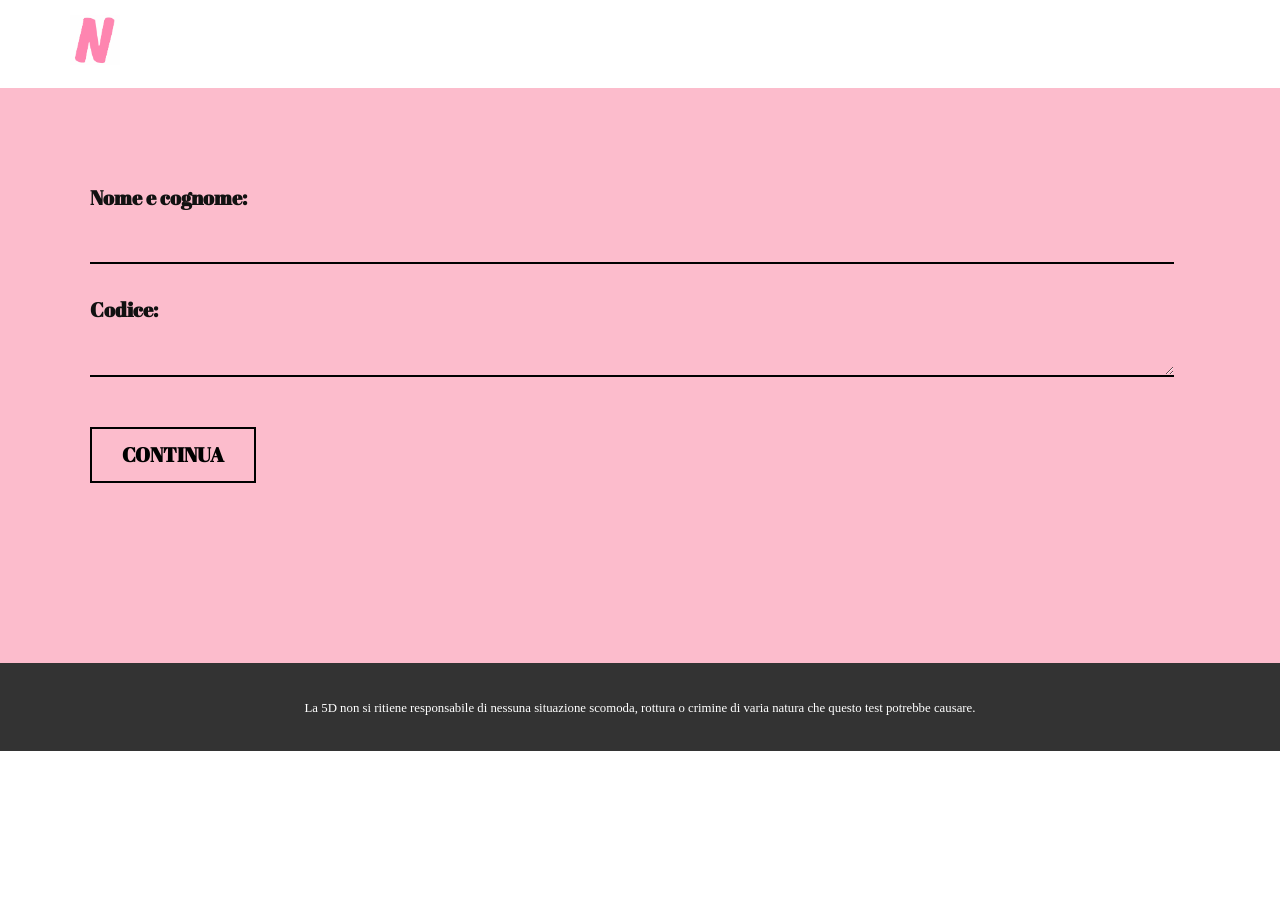
<file: src/main/resources/public/student.html>
<!DOCTYPE html>
<html style="font-size: 16px;">
  <head>
    <meta name="viewport" content="width=device-width, initial-scale=1.0">
    <meta charset="utf-8">
    <meta name="keywords" content="">
    <meta name="description" content="">
    <meta name="page_type" content="np-template-header-footer-from-plugin">
    <title>Nordio in Love Senior</title>
    <link rel="stylesheet" href="nicepage.css" media="screen">
    <link rel="stylesheet" href="student.css" media="screen">
    <script class="u-script" type="text/javascript" src="jquery.js" defer=""></script>
    <script class="u-script" type="text/javascript" src="nicepage.js" defer=""></script>
    <meta name="generator" content="Nicepage 4.2.0, nicepage.com">
    <link id="u-page-google-font" rel="stylesheet" href="https://fonts.googleapis.com/css?family=Abril+Fatface:400">      
    <meta name="theme-color" content="#478ac9">
    <meta property="og:title" content="student">
    <meta property="og:type" content="website">
  </head>
  <body class="u-body"><header class="u-clearfix u-header u-header" id="sec-a0f8"><div class="u-clearfix u-sheet u-sheet-1">
          <img src="images/nordio.jpg" width="50" height="50" style="margin-left: 0; margin-top: 15px; margin-bottom: 15px;">
      </div></header>
    <section class="u-clearfix u-custom-color-3 u-section-1" id="sec-9f51">
      <div style="padding-left: 20px; padding-right: 20px; padding-bottom:100px;" class="u-clearfix u-sheet u-sheet-1">
        <div class="u-expanded-width-xs u-form u-form-1">
          <form action="/student" method="POST" class="u-clearfix u-form-spacing-30 u-form-vertical u-inner-form" source="custom" name="form" style="padding: 0px;">
            <div class="u-form-group u-label-top">
              <label for="name-358c" style="font-family: Abril Fatface; font-weight: 700; font-size: 20px;" class="u-label u-spacing-10 u-label-1">Nome e cognome:</label>
              <input style="font-family: Abril; font-weight: 100; font-size: 18px;" id="name-358c" name="name" class="u-border-2 u-border-black u-border-no-left u-border-no-right u-border-no-top u-custom-color-3 u-input u-input-rectangle u-text-black" required="required" type="text">
            </div>
            <div class="u-form-group u-form-message u-label-top">
              <label for="message-358c" style="font-family: Abril Fatface; font-weight: 700; font-size: 20px;" class=" u-label u-spacing-10 u-text-font u-label-3">Codice:</label>
              <textarea style="font-family: Abril; font-weight: 100; font-size: 18px;" rows="1" cols="50" id="message-358c" name="address" class="u-border-2 u-border-black u-border-no-left u-border-no-right u-border-no-top u-custom-color-3 u-input u-input-rectangle u-text-black"></textarea>
            </div>
            <!--<div class="u-form-group u-form-select u-label-top u-form-group-2">
              <label for="select-f1fa" style="font-family: Abril Fatface; font-weight: 700; font-size: 20px;" class="u-label u-spacing-10 u-text-font u-label-2">Classe:</label>
              <div class="u-form-select-wrapper">
                <select style="font-family: Abril; font-weight: 100; font-size: 18px;" id="select-f1fa" name="school_class" class="u-border-2 u-border-black u-border-no-left u-border-no-right u-border-no-top u-custom-color-3 u-input u-input-rectangle" required="required">
                  <option value="">scegli</option>
                  <option value="1 A">1 A</option>
                  <option value="1 B">1 B</option>
                  <option value="1 C">1 C</option>
                  <option value="1 D">1 D</option>
                  <option value="1 E">1 E</option>
                  <option value="1 F">1 F</option>
                  <option value="2 A">2 A</option>
                  <option value="2 C">2 C</option>
                  <option value="2 D">2 D</option>
                  <option value="2 E">2 E</option>
                  <option value="3 A">3 A</option>
                  <option value="3 B">3 B</option>
                  <option value="3 C">3 C</option>
                  <option value="3 D">3 D</option>
                  <option value="4 A">4 A</option>
                  <option value="4 B">4 B</option>
                  <option value="4 C">4 C</option>
                  <option value="4 D">4 D</option>
                  <option value="5 A">5 A</option>
                  <option value="5 B">5 B</option>
                  <option value="5 C">5 C</option>
                  <option value="5 D">5 D</option>
                </select>
                <svg xmlns="http://www.w3.org/2000/svg" width="14" height="12" version="1" class="u-caret"><path fill="currentColor" d="M4 8L0 4h8z"></path></svg>
              </div>
            </div>
            <div class="u-form-group u-form-message u-label-top">
              <label for="message-358c" style="font-family: Abril Fatface; font-weight: 700; font-size: 20px;" class=" u-label u-spacing-10 u-text-font u-label-3">Instagram o numero di telefono (opzionale):</label>
              <textarea style="font-family: Abril; font-weight: 100; font-size: 18px;" rows="2" cols="50" id="message-358c" name="address" class="u-border-2 u-border-black u-border-no-left u-border-no-right u-border-no-top u-custom-color-3 u-input u-input-rectangle u-text-black"></textarea>
            </div>
            <div class="u-form-group u-form-select u-label-top u-form-group-4">
              <label for="select-d214" style="font-family: Abril Fatface; font-weight: 700; font-size: 20px;" class=" u-label u-spacing-10 u-text-font u-label-4">Genere:</label>
              <div class="u-form-select-wrapper">
                <select style="font-family: Abril; font-weight: 100; font-size: 18px;" id="select-d214" name="gender" class="u-border-2 u-border-black u-border-no-left u-border-no-right u-border-no-top u-custom-color-3 u-input u-input-rectangle u-text-black" required="required">
                  <option value="">scegli</option>
                  <option value="ragazzo">ragazzo</option>
                  <option value="ragazza">ragazza</option>
                  <option value="nonbinary">nonbinary</option>
                </select>
                <svg xmlns="http://www.w3.org/2000/svg" width="14" height="12" version="1" class="u-caret"><path fill="currentColor" d="M4 8L0 4h8z"></path></svg>
              </div>
            </div>
            <div class="u-form-group u-label-top u-form-group-5">
              <label style="font-family: Abril Fatface; font-weight: 700; font-size: 20px;" class=" u-label u-spacing-10 u-text-font u-label-5">Voglio i risultati di (anche più di uno):</label>
              <div style="font-size: 18px; font-family: Abril; padding-top: 15px; padding-left: 3px;">
                <div>
                  <input style="font-family: Abril;" type="checkbox" name="ragazzo"> ragazzi</input>
                </div>
                <div>
                  <input style="font-family: Abril;" type="checkbox" name="ragazza"> ragazze</input>
                </div>
                <div>
                  <input style="font-family: Abril;" type="checkbox" name="nonbinary"> nonbinary</input>
                </div>
              </div>
            </div>-->
              <div class="u-align-left u-form-group u-form-submit">
              <a href="#" style="font-family: Abril Fatface; font-size:20px; font-weight: 700;" class="u-border-2 u-border-black u-btn u-btn-submit u-button-style u-hover-black u-none u-text-black u-text-hover-white u-btn-1">CONTINUA<br>
              </a>
              <input type="submit" value="submit" style="display:none">
            </div>
            <div class="u-form-send-message u-form-send-success"> Grazie! Il tuo messaggio è stato inviato con successo! </div>
            <div class="u-form-send-error u-form-send-message"> Impossibile inviare il messaggio. Si prega di correggere gli errori e riprovare a inviare. </div>
            <input type="hidden" value="" name="recaptchaResponse">
            
          </form>
        </div>
      </div>
    </section>
    
    <section class="u-backlink u-clearfix" style="color: #ffffff; background-color: #333333;">
      <p class="u-text" style="line-height: 1;">
        <span>La 5D non si ritiene responsabile di nessuna situazione scomoda, rottura o crimine di varia natura che questo test potrebbe causare.</span>
      </p>
    </section>
  </body>
</html>
</file>
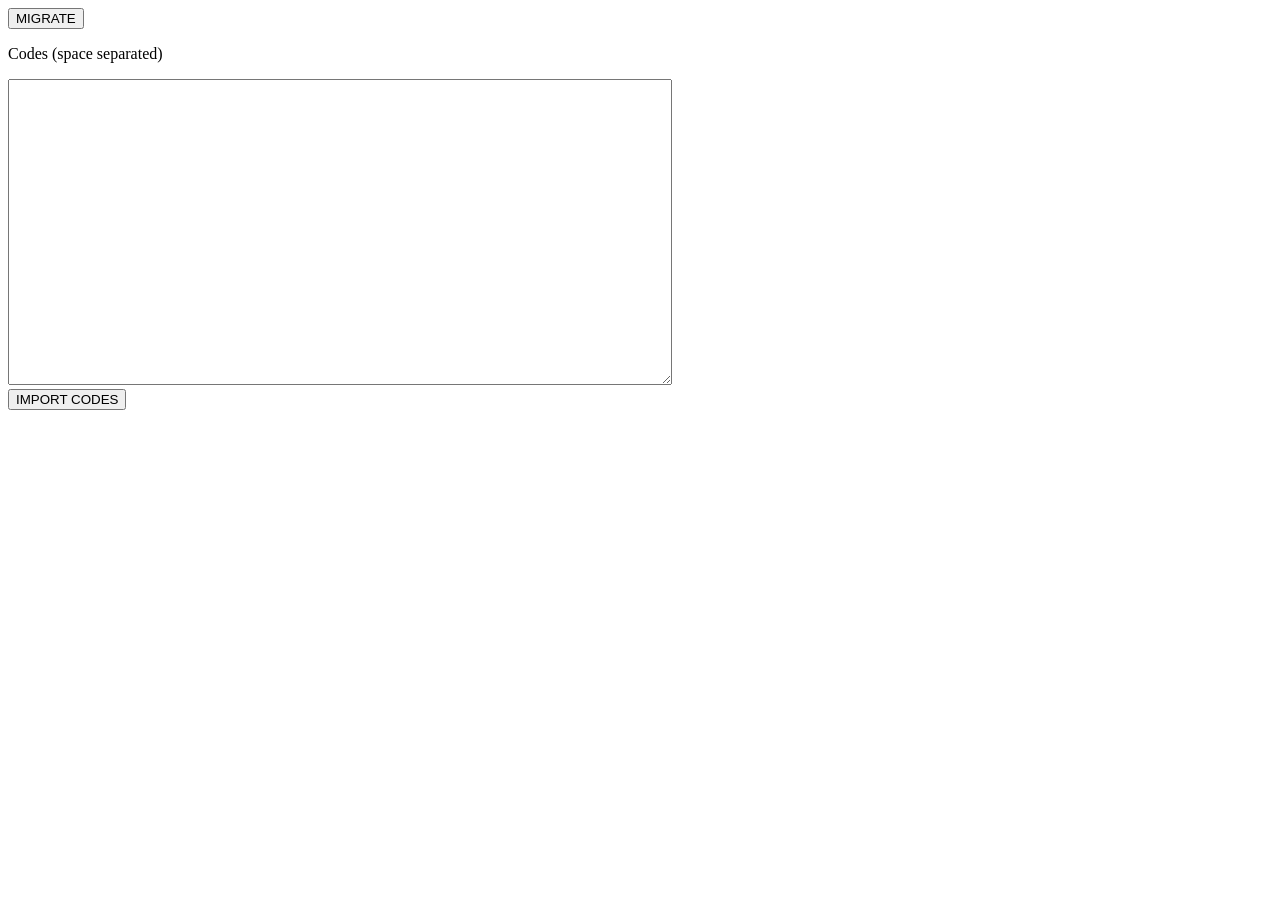
<file: src/main/resources/templates/maintenance.html>
<!DOCTYPE html>
<html xmlns:th="http://www.thymeleaf.org" th:replace="~{fragments/layout :: layout (~{::body},'index')}">
<title>Nordio in love Senior</title>
<body>

<button id="migrate">MIGRATE</button>
<!--<button id="reset">RESET</button>-->

<div>
  <p>Codes (space separated)</p>
  <textarea rows="20" cols="80" id="codes"></textarea>
</div>
<div>
  <button id="import">IMPORT CODES</button>
</div>

<script>
   /* document.getElementById('reset').addEventListener('click', () => {
      event.preventDefault();
      event.stopPropagation();
      if(confirm("Reset db?")){
        var xhr = new XMLHttpRequest();
        xhr.open("POST", '/admin/reset', true);

        xhr.setRequestHeader("Content-Type", "application/x-www-form-urlencoded");

        xhr.onreadystatechange = function() { // Call a function when the state changes.
          if (this.readyState === XMLHttpRequest.DONE && this.status === 200) {
            alert('reset done');
          }
        }
        xhr.send("");
      }
    }); */

    document.getElementById('migrate').addEventListener('click', () => {
      event.preventDefault();
      event.stopPropagation();
        var xhr = new XMLHttpRequest();
        xhr.open("POST", '/admin/migrate', true);

        xhr.setRequestHeader("Content-Type", "application/x-www-form-urlencoded");

        xhr.onreadystatechange = function() { // Call a function when the state changes.
          if (this.readyState === XMLHttpRequest.DONE && this.status === 200) {
            alert('migrated!');
          }
        }
        xhr.send("");
     });

     document.getElementById('import').addEventListener('click', () => {
      event.preventDefault();
      event.stopPropagation();
        var xhr = new XMLHttpRequest();
        xhr.open("POST", '/admin/codes', true);

        //xhr.setRequestHeader("Content-Type", "application/x-www-form-urlencoded");
        xhr.setRequestHeader("Content-Type", "application/json;charset=UTF-8");

        xhr.onreadystatechange = function() { // Call a function when the state changes.
          if (this.readyState === XMLHttpRequest.DONE && this.status === 200) {
            alert('imported!');
          }
        }
        xhr.send(document.getElementById("codes").value);
     });
</script>
</body>
</html>
</file>
<file: src/main/resources/public/nicepage.css>
html {
    font-family: sans-serif;
    -ms-text-size-adjust: 100%;
    -webkit-text-size-adjust: 100%;
  }
  body {
    margin: 0;
  }
  footer,
  header,
  main,
  nav,
  section,
  summary {
    display: block;
  }
  template,
  [hidden] {
    display: none;
  }
  a {
    background-color: transparent;
    -webkit-text-decoration-skip: objects;
  }
  a:active,
  a:hover {
    outline-width: 0;
  }
  abbr[title] {
    border-bottom: none;
    text-decoration: underline;
  }
  b,
  strong {
    font-weight: inherit;
    font-weight: bold;
  }
  dfn {
    font-style: italic;
  }
  h1 {
    font-size: 2em;
    margin: 0.67em 0;
  }
  mark {
    background-color: #ff0;
    color: #000;
  }
  small {
    font-size: 80%;
  }
  sub,
  sup {
    font-size: 75%;
    line-height: 0;
    position: relative;
    vertical-align: baseline;
  }
  sub {
    bottom: -0.25em;
  }
  sup {
    top: -0.5em;
  }
  img {
    border-style: none;
  }
  svg:not(:root) {
    overflow: hidden;
  }
  code,
  kbd,
  pre,
  samp {
    font-family: monospace,monospace;
    font-size: 1em;
  }
  hr {
    box-sizing: content-box;
    height: 0;
    overflow: visible;
  }
  button,
  input,
  optgroup,
  select,
  textarea {
    color: inherit;
    font: inherit;
    margin: 0;
  }
  optgroup {
    font-weight: 700;
  }
  button,
  input {
    overflow: visible;
  }
  button,
  select {
    text-transform: none;
  }
  button,
  html [type="button"],
  [type="reset"],
  [type="submit"] {
    -webkit-appearance: button;
  }
  button::-moz-focus-inner,
  [type="button"]::-moz-focus-inner,
  [type="reset"]::-moz-focus-inner,
  [type="submit"]::-moz-focus-inner {
    border-style: none;
    padding: 0;
  }
  button:-moz-focusring,
  [type="button"]:-moz-focusring,
  [type="reset"]:-moz-focusring,
  [type="submit"]:-moz-focusring {
    outline: 1px dotted ButtonText;
  }
  fieldset {
    border: 1px solid silver;
    margin: 0 2px;
    padding: 0.35em 0.625em 0.75em;
  }
  legend {
    box-sizing: border-box;
    color: inherit;
    display: table;
    max-width: 100%;
    padding: 0;
    white-space: normal;
  }
  textarea {
    overflow: auto;
  }
  [type="checkbox"],
  [type="radio"] {
    box-sizing: border-box;
    padding: 0;
  }
  [type="number"]::-webkit-inner-spin-button,
  [type="number"]::-webkit-outer-spin-button {
    height: auto;
  }
  [type="search"] {
    -webkit-appearance: textfield;
    outline-offset: -2px;
  }
  [type="search"]::-webkit-search-cancel-button,
  [type="search"]::-webkit-search-decoration {
    -webkit-appearance: none;
  }
  ::-webkit-input-placeholder {
    color: inherit;
    opacity: 0.54;
  }
  ::-webkit-file-upload-button {
    -webkit-appearance: button;
    font: inherit;
  }
  ul,
  ol {
    padding-left: 20px;
  }
   .u-btn {
    /*display: inline-block;*/
    display: table;
    /*TODO maye need another solution for negative marin*/
    cursor: pointer;
    color: inherit;
    font-size: inherit;
    font-family: inherit;
    line-height: inherit;
    letter-spacing: inherit;
    text-transform: inherit;
    font-style: inherit;
    font-weight: inherit;
    text-decoration: none;
    border: 0 none transparent;
    outline-width: 0;
    background-color: transparent;
    margin: 0;
    -webkit-text-decoration-skip: objects;
    font-style: initial;
    white-space: nowrap;
    -webkit-user-select: none;
        -ms-user-select: none;
            user-select: none;
    vertical-align: middle;
    text-align: center;
    padding: 10px 30px;
    border-radius: 0;
    align-self: flex-start;
  }
  .u-btn:focus,
  .u-btn:active:focus,
  .u-btn.active:focus {
    outline: thin dotted;
    outline: 5px auto -webkit-focus-ring-color;
    outline-offset: -2px;
  }
  .u-btn:hover,
  .u-btn:focus {
    text-decoration: none;
  }
  .u-btn:active,
  .u-btn.active {
    outline: 0;
    background-image: none;
  }
  .u-btn.disabled,
  .u-btn[disabled] {
    opacity: 0.6;
  }
  .u-btn-circle {
    border-radius: 50%;
  }
  .u-btn-round {
    border-radius: 4px;
  }
  .u-btn-rectangle {
    border-radius: 0 !important;
  }
  .u-text a,
  .u-tab-item a,
  .u-nav-item a {
    font-size: inherit;
    font-family: inherit;
    line-height: inherit;
    letter-spacing: inherit;
    text-transform: inherit;
  }
  .u-text:not(ul):not(ol):not(p):not(.u-post-content):not(.u-block-content):not(.u-product-desc):not(.u-cart-block-content) a {
    color: inherit;
  }
  .u-text:not(ul):not(ol):not(p):not(.u-post-content):not(.u-block-content):not(.u-product-desc):not(.u-cart-block-content) a,
  .u-text:not(ul):not(ol):not(p):not(.u-post-content):not(.u-block-content):not(.u-product-desc):not(.u-cart-block-content) a:hover {
    text-decoration: none;
  }
  a {
    border-top-width: 0;
    border-left-width: 0;
    border-right-width: 0;
  }
  .u-logo {
    color: inherit;
    font-size: inherit;
    font-family: inherit;
    line-height: inherit;
    letter-spacing: inherit;
    text-transform: inherit;
    font-style: inherit;
    font-weight: inherit;
    text-decoration: none;
    border: 0 none transparent;
    outline-width: 0;
    background-color: transparent;
    margin: 0;
    -webkit-text-decoration-skip: objects;
  }
  .u-image.u-logo {
    display: table;
    white-space: nowrap;
  }
  .u-image.u-logo img {
    display: block;
  }
  .u-input {
    display: block;
    width: 100%;
    padding: 10px 12px;
    background-image: none;
    background-clip: padding-box;
    border: none;
    border-radius: 3px;
    transition: border-color ease-in-out 0.15s, box-shadow ease-in-out 0.15s;
    background-color: transparent;
    color: inherit;
    height: auto;
  }
  .u-form-vertical {
    display: flex;
    flex-wrap: wrap;
    align-items: flex-end;
  }
  .u-form-vertical.u-form-spacing-30 {
    margin-left: -30px;
    width: calc(100% +  30px);
  }
  .u-form-vertical.u-form-spacing-30 .u-form-group {
    margin-bottom: 30px;
    padding-left: 30px;
  }
  .u-form-vertical.u-form-spacing-10 {
    margin-left: -10px;
    width: calc(100% +  10px);
  }
  .u-form-vertical.u-form-spacing-10 .u-form-group {
    margin-bottom: 10px;
    padding-left: 10px;
  }
  .u-form-vertical .u-form-group {
    width: 100%;
  }
  .u-form-vertical .u-label-left {
    display: flex;
  }
  .u-form-vertical .u-label-left label {
    flex: none;
    width: 100px;
  }
  .u-form-vertical .u-label-left label + input,
  .u-form-vertical .u-label-left label + textarea {
    flex-grow: 1;
  }
  @media (max-width: 575px) {
    .u-form-vertical .u-form-group {
      width: 100%;
    }
  }
  .u-form div.u-form-send-error,
  .u-form div.u-form-send-success {
    display: none;
    position: absolute;
    bottom: 0px;
    left: 0px;
    width: 100%;
    text-align: center;
    color: #fff;
    padding: 20px 0px 20px 0px;
    border: none;
  }
  .u-form .u-form-group.u-form-checkbox,
  .u-form .u-form-group.u-form-agree {
    display: flex;
  }
  .u-form .u-form-group.u-form-checkbox input[type="checkbox"],
  .u-form .u-form-group.u-form-agree input[type="checkbox"] {
    float: left;
    flex-shrink: 0;
  }
  .u-form .u-form-group.u-form-checkbox label.u-label,
  .u-form .u-form-group.u-form-agree label.u-label {
    margin-left: 5px;
  }
  .u-form .u-form-group.u-form-checkbox label.u-label a,
  .u-form .u-form-group.u-form-agree label.u-label a {
    margin-top: 0;
    margin-bottom: 0;
  }
  .u-form .u-form-vertical .u-form-group.u-form-checkbox,
  .u-form .u-form-vertical .u-form-group.u-form-agree {
    align-items: baseline;
  }
  .u-form-send-message {
    z-index: 1;
  }
  .u-form-send-error {
    background: #F95D51;
  }
  .u-form-send-success {
    background: #62C584;
  }
  .u-form {
    position: relative;
    font-size: 1rem;
    height: auto !important;
  }
  .u-form-group {
    text-align: start;
  }
  .u-btn-submit {
    display: inline-block;
  }
  .u-label {
    font-weight: normal;
  }
  .u-form ::placeholder {
    opacity: 0.5;
  }
  .u-form :-ms-input-placeholder {
    opacity: 1;
  }
  .u-form-vertical .u-form-submit {
    margin-bottom: 0 !important;
  }
  .u-input-round {
    border-radius: 4px;
  }
  .u-input-rectangle {
    border-radius: 0;
  }
  .u-form-select-wrapper {
    position: relative;
  }
  .u-form-select-wrapper select {
    -webkit-appearance: none;
       -moz-appearance: none;
            appearance: none;
  }
  .u-form-select-wrapper .u-caret {
    position: absolute;
    top: 50%;
    transform: translateY(-50%);
    right: 10px;
    pointer-events: none;
  }
  .u-form-select-wrapper select[size] ~ .u-caret {
    display: none;
  }
  *,
  *:before,
  *:after {
    box-sizing: border-box;
  }
  html {
    height: 100%;
    overflow-y: auto;
    overflow-x: hidden;
  }
  body {
    height: auto;
    min-height: 100%;
  }
  body,
  aside,
  section,
  header,
  footer {
    position: relative;
  }
  section > *,
  header > *,
  footer > *,
  .u-sheet > * {
    position: relative;
  }
  base {
    display: none;
  }
  a {
    color: #259bca;
    text-decoration: none;
  }
  a:hover {
    color: #0676a4;
  }
  a:focus {
    outline: thin dotted;
    outline: 5px auto -webkit-focus-ring-color;
    outline-offset: -2px;
  }
  .u-sheet-left {
    left: calc((100% - 1140px) / 2);
  }
  .u-sheet-right {
    right: calc((100% - 1140px) / 2);
  }
  .u-clearfix:after,
  .u-clearfix:before {
    content: '';
    display: table;
  }
  .u-clearfix:after {
    clear: both;
  }
  .u-opacity-0:before {
    opacity: 0;
  }
  .u-text.u-indent-20,
  .u-text.u-indent-20 ul,
  .u-text.u-indent-20 ol {
    padding-left: 40px;
  }
  
  .u-text.u-indent-19,
  .u-text.u-indent-19 ul,
  .u-text.u-indent-19 ol {
    padding-left: 39px;
  }
  .u-form-vertical .u-label-left .u-spacing-19.u-label {
    margin-right: 19px;
  }
  .u-spacing-10.u-countdown-counter > span + span,
  .u-spacing-10.u-price-wrapper > div + div,
  .u-spacing-10 .u-social-url + .u-social-url {
    margin-left: 10px;
  }
  .u-spacing-10.u-countdown-wrapper > div:not(.u-hidden) + div {
    margin-left: 5px;
  }
  .u-spacing-10.u-icon,
  .u-spacing-10.u-gallery-nav,
  ul.u-text li:last-child {
    margin-bottom: 0;
  }
  .u-backlink {
    position: relative;
    text-align: center;
    padding: 1em;
  }
  .u-backlink a:first-letter {
    text-transform: capitalize;
  }
  .u-backlink a,
  .u-backlink p {
    display: inline-block;
  }
  .u-backlink span {
    font-size: 0.8rem;
  }
  .u-backlink .u-link {
    text-decoration: underline;
  }
  .u-backlink span,
  .u-backlink .u-link:hover {
    text-decoration: none;
  }
  .u-hidden {
    display: none !important;
  }
  @media (min-width: 1200px) {
    .u-hidden-xl {
      display: none !important;
    }
  }
  @media (min-width: 992px) and (max-width: 1199px) {
    .u-hidden-lg {
      display: none !important;
    }
  }
  @media (min-width: 768px) and (max-width: 991px) {
    .u-hidden-md {
      display: none !important;
    }
  }
  @media (min-width: 576px) and (max-width: 767px) {
    .u-hidden-sm {
      display: none !important;
    }
  }
  @media (max-width: 575px) {
    .u-hidden-xs {
      display: none !important;
    }
  }
  .u-invisible {
    visibility: hidden;
  }
  .u-border-none {
    border-width: 0 !important;
  }
  [class*="u-border-"].u-border-no-top {
    border-top-width: 0;
    border-top-style: none;
  }
  [class*="u-border-"].u-border-no-right {
    border-right-width: 0;
    border-right-style: none;
  }
  [class*="u-border-"].u-border-no-bottom {
    border-bottom-width: 0;
    border-bottom-style: none;
  }
  [class*="u-border-"].u-border-no-left {
    border-left-width: 0;
    border-left-style: none;
  }
  .u-text.u-indent-none {
    padding-left: 0 !important;
  }
  .u-text-default {
    display: table;
    align-self: flex-start;
  }
  .u-text-default:empty {
    display: block;
    width: 15px;
  }
  @media (min-width: 1200px) {
    .u-text-default-xl {
      display: table;
      align-self: flex-start;
    }
    .u-text-default-xl:empty {
      display: block;
      width: 15px;
    }
  }
  @media (min-width: 992px) and (max-width: 1199px) {
    .u-text-default-lg {
      display: table;
      align-self: flex-start;
    }
    .u-text-default-lg:empty {
      display: block;
      width: 15px;
    }
  }
  @media (min-width: 768px) and (max-width: 991px) {
    .u-text-default-md {
      display: table;
      align-self: flex-start;
    }
    .u-text-default-md:empty {
      display: block;
      width: 15px;
    }
  }
  @media (min-width: 576px) and (max-width: 767px) {
    .u-text-default-sm {
      display: table;
      align-self: flex-start;
    }
    .u-text-default-sm:empty {
      display: block;
      width: 15px;
    }
  }
  @media (max-width: 575px) {
    .u-text-default-xs {
      display: table;
      align-self: flex-start;
    }
    .u-text-default-xs:empty {
      display: block;
      width: 15px;
    }
  }
  .u-image,
  img.u-image,
  .u-back-image.u-image-contain,
  .u-image.u-image-contain {
    object-fit: contain;
    background-size: contain;
  }
  .u-back-image.u-image-tiles,
  .u-image.u-image-tiles {
    background-size: initial;
    background-repeat: repeat;
    background-position: top left !important;
  }
  section.u-image,
  .u-sheet.u-image,
  .u-group.u-image,
  .u-text .u-image {
    display: inline-block;
  }
  .u-image-circle.u-image {
    border-radius: 50% !important;
  }
  .u-image-square {
    border-radius: 0;
  }
  [data-post-link],
  [data-href] {
    cursor: pointer;
  }
  .u-sheet {
    position: relative;
    width: 1140px;
    margin: 0 auto;
  }
  @media (min-width: 1200px) {
    .u-sheet {
      width: 1140px;
    }
  }
  @media (min-width: 992px) and (max-width: 1199px) {
    .u-sheet {
      width: 940px;
    }
  }
  @media (min-width: 768px) and (max-width: 991px) {
    .u-sheet {
      width: 720px;
    }
  }
  @media (min-width: 576px) and (max-width: 767px) {
    .u-sheet {
      width: 540px;
    }
  }
  @media (max-width: 575px) {
    .u-sheet {
      width: 340px;
    }
  }
  .u-sheet .u-sheet {
    width: 100%;
  }
  .u-container-layout {
    position: relative;
    flex: 1;
    max-width: 100%;
  }
  .u-inner-container-layout,
  .u-container-layout > * {
    position: relative;
  }
  .u-expanded {
    position: absolute !important;
    left: 0;
    top: 0;
    width: 100%;
    height: 100%;
  }
  .u-expanded-width {
    width: 100% !important;
    margin-left: 0 !important;
    margin-right: 0 !important;
  }
  @media (min-width: 1200px) {
    .u-expanded-width-xl {
      width: 100% !important;
      margin-left: 0 !important;
      margin-right: 0 !important;
    }
  }
  @media (min-width: 992px) and (max-width: 1199px) {
    .u-expanded-width-lg {
      width: 100% !important;
      margin-left: 0 !important;
      margin-right: 0 !important;
    }
  }
  @media (min-width: 768px) and (max-width: 991px) {
    .u-expanded-width-md {
      width: 100% !important;
      margin-left: 0 !important;
      margin-right: 0 !important;
    }
  }
  @media (min-width: 576px) and (max-width: 767px) {
    .u-expanded-width-sm {
      width: 100% !important;
      margin-left: 0 !important;
      margin-right: 0 !important;
    }
  }
  @media (max-width: 575px) {
    .u-expanded-width-xs {
      width: 100% !important;
      margin-left: 0 !important;
      margin-right: 0 !important;
    }
  }
  .u-expanded-height {
    position: absolute !important;
    height: 100% !important;
    top: 0 !important;
  }
  @media (min-width: 1200px) {
    .u-expanded-height-xl {
      position: absolute !important;
      height: 100% !important;
      top: 0 !important;
    }
  }
  @media (min-width: 992px) and (max-width: 1199px) {
    .u-expanded-height-lg {
      position: absolute !important;
      height: 100% !important;
      top: 0 !important;
    }
  }
  @media (min-width: 768px) and (max-width: 991px) {
    .u-expanded-height-md {
      position: absolute !important;
      height: 100% !important;
      top: 0 !important;
    }
  }
  @media (min-width: 576px) and (max-width: 767px) {
    .u-expanded-height-sm {
      position: absolute !important;
      height: 100% !important;
      top: 0 !important;
    }
  }
  @media (max-width: 575px) {
    .u-expanded-height-xs {
      position: absolute !important;
      height: 100% !important;
      top: 0 !important;
    }
  }
  .u-valign-middle,
  .u-valign-top,
  .u-valign-bottom {
    display: flex;
    flex-direction: column;
  }
  @media (min-width: 1200px) {
    .u-valign-middle-xl,
    .u-valign-top-xl,
    .u-valign-bottom-xl {
      display: flex;
      flex-direction: column;
    }
  }
  @media (min-width: 992px) and (max-width: 1199px) {
    .u-valign-middle-lg,
    .u-valign-top-lg,
    .u-valign-bottom-lg {
      display: flex;
      flex-direction: column;
    }
  }
  @media (min-width: 768px) and (max-width: 991px) {
    .u-valign-middle-md,
    .u-valign-top-md,
    .u-valign-bottom-md {
      display: flex;
      flex-direction: column;
    }
  }
  @media (min-width: 576px) and (max-width: 767px) {
    .u-valign-middle-sm,
    .u-valign-top-sm,
    .u-valign-bottom-sm {
      display: flex;
      flex-direction: column;
    }
  }
  @media (max-width: 575px) {
    .u-valign-middle-xs,
    .u-valign-top-xs,
    .u-valign-bottom-xs {
      display: flex;
      flex-direction: column;
    }
  }
  .u-valign-middle > *,
  .u-valign-top > *,
  .u-valign-bottom > * {
    flex-shrink: 0;
  }
  .u-valign-middle {
    justify-content: center;
  }
  @media (min-width: 1200px) {
    .u-valign-middle-xl {
      justify-content: center;
    }
  }
  @media (min-width: 992px) and (max-width: 1199px) {
    .u-valign-middle-lg {
      justify-content: center;
    }
  }
  @media (min-width: 768px) and (max-width: 991px) {
    .u-valign-middle-md {
      justify-content: center;
    }
  }
  @media (min-width: 576px) and (max-width: 767px) {
    .u-valign-middle-sm {
      justify-content: center;
    }
  }
  @media (max-width: 575px) {
    .u-valign-middle-xs {
      justify-content: center;
    }
  }
  .u-valign-top {
    justify-content: flex-start;
  }
  @media (min-width: 1200px) {
    .u-valign-top-xl {
      justify-content: flex-start;
    }
  }
  @media (min-width: 992px) and (max-width: 1199px) {
    .u-valign-top-lg {
      justify-content: flex-start;
    }
  }
  @media (min-width: 768px) and (max-width: 991px) {
    .u-valign-top-md {
      justify-content: flex-start;
    }
  }
  @media (min-width: 576px) and (max-width: 767px) {
    .u-valign-top-sm {
      justify-content: flex-start;
    }
  }
  @media (max-width: 575px) {
    .u-valign-top-xs {
      justify-content: flex-start;
    }
  }
  .u-valign-bottom {
    justify-content: flex-end;
  }
  @media (min-width: 1200px) {
    .u-valign-bottom-xl {
      justify-content: flex-end;
    }
  }
  @media (min-width: 992px) and (max-width: 1199px) {
    .u-valign-bottom-lg {
      justify-content: flex-end;
    }
  }
  @media (min-width: 768px) and (max-width: 991px) {
    .u-valign-bottom-md {
      justify-content: flex-end;
    }
  }
  @media (min-width: 576px) and (max-width: 767px) {
    .u-valign-bottom-sm {
      justify-content: flex-end;
    }
  }
  @media (max-width: 575px) {
    .u-valign-bottom-xs {
      justify-content: flex-end;
    }
  }
  @media (max-width: 767px) {
    :not(.u-sheet) > [class*="u-gutter-"]:not(.u-gutter-0).u-expanded-width {
      overflow: hidden;
    }
  }
  @media (min-width: 576px) and (max-width: 767px) {
    .u-layout-wrap:not(.u-layout-custom-sm) .u-layout-row > * {
      min-width: 100%;
    }
    .u-layout-wrap:not(.u-layout-custom-sm) .u-layout {
      margin-left: 0 !important;
      margin-right: 0 !important;
    }
    .u-layout-wrap:not(.u-layout-custom-sm) .u-layout .u-layout-cell {
      border-left: 0 !important;
      border-right: 0 !important;
    }
    .u-absolute-hcenter,
    .u-absolute-hcenter-sm {
      max-width: 100%;
    }
  }
  @media (max-width: 575px) {
    .u-layout-wrap:not(.u-layout-custom-xs) .u-layout-row > * {
      min-width: 100%;
    }
    .u-layout-wrap:not(.u-layout-custom-xs) .u-layout {
      margin-left: 0 !important;
      margin-right: 0 !important;
    }
    .u-layout-wrap:not(.u-layout-custom-xs) .u-layout .u-layout-cell {
      border-left: 0 !important;
      border-right: 0 !important;
    }
    .u-absolute-hcenter,
    .u-absolute-hcenter-xs {
      max-width: 100%;
    }
  }
  .u-layout-wrap.u-layout-spacing-vertical .u-layout-cell {
    border-top-width: 0;
    border-bottom-width: 0;
  }
  .u-layout-wrap.u-layout-spacing-vertical .u-layout {
    margin-top: 0;
    margin-bottom: 0;
    height: 100%;
  }
  @media all and (-ms-high-contrast: none), (-ms-high-contrast: active) {
    .u-layout-col > * {
      flex-basis: auto !important;
    }
  }
  .u-layout-cell {
    position: relative;
    display: flex;
    background-clip: padding-box;
    background-origin: padding-box;
  }
  .u-hide-header .u-header,
  .u-hide-footer .u-footer {
    display: none;
  }
  .u-absolute-hcenter {
    left: 50% !important;
    transform: translateX(-50%);
  }
  @media (min-width: 1200px) {
    .u-absolute-hcenter-xl {
      left: 50% !important;
      transform: translateX(-50%);
    }
  }
  @media (min-width: 992px) and (max-width: 1199px) {
    .u-absolute-hcenter-lg {
      left: 50% !important;
      transform: translateX(-50%);
    }
  }
  @media (min-width: 768px) and (max-width: 991px) {
    .u-absolute-hcenter-md {
      left: 50% !important;
      transform: translateX(-50%);
    }
  }
  @media (min-width: 576px) and (max-width: 767px) {
    .u-absolute-hcenter-sm {
      left: 50% !important;
      transform: translateX(-50%);
    }
  }
  @media (max-width: 575px) {
    .u-absolute-hcenter-xs {
      left: 50% !important;
      transform: translateX(-50%);
    }
  }
  .u-absolute-vcenter {
    top: 50% !important;
    transform: translateY(-50%);
  }
  @media (min-width: 1200px) {
    .u-absolute-vcenter-xl {
      top: 50% !important;
      transform: translateY(-50%);
    }
  }
  @media (min-width: 992px) and (max-width: 1199px) {
    .u-absolute-vcenter-lg {
      top: 50% !important;
      transform: translateY(-50%);
    }
  }
  @media (min-width: 768px) and (max-width: 991px) {
    .u-absolute-vcenter-md {
      top: 50% !important;
      transform: translateY(-50%);
    }
  }
  @media (min-width: 576px) and (max-width: 767px) {
    .u-absolute-vcenter-sm {
      top: 50% !important;
      transform: translateY(-50%);
    }
  }
  @media (max-width: 575px) {
    .u-absolute-vcenter-xs {
      top: 50% !important;
      transform: translateY(-50%);
    }
  }
  .u-sheet.u-content-layout {
    display: flex;
    flex-wrap: nowrap;
  }
  @media (max-width: 991px) {
    .u-sheet.u-content-layout {
      flex-direction: column;
      align-items: center;
    }
  }
  .u-group .u-container-layout > * {
    position: relative;
  }
  .u-group {
    display: flex;
  }
  .u-group.u-hover-feature,
  .u-group.u-hover-feature:before {
    background-size: cover;
    background-position: 50% 50%;
    background-repeat: no-repeat;
  }
  .u-group.u-hover-feature:before {
    opacity: 0;
    position: absolute;
    top: 0;
    left: 0;
    height: 100%;
    width: 100%;
    content: "";
    display: block;
    transition-duration: inherit;
  }
  .u-group.u-hover-feature:hover:before,
  .u-group.u-hover-feature.hover:before {
    opacity: 1;
  }
  .u-line.u-line-horizontal {
    border-right-width: 0;
    border-left-width: 0;
    border-bottom-width: 0;
  }
  .u-line.u-line-vertical {
    border-right-width: 0;
    border-bottom-width: 0;
    border-top-width: 0;
  }
  .u-icon {
    display: block;
    line-height: 0;
    border-width: 0px;
  }
  .u-svg-link {
    width: 100%;
    height: 100%;
    fill: currentColor;
  }
  .u-svg-content {
    width: 0;
    height: 0;
  }
  .u-icon-circle,
  .u-icon-circle img {
    border-radius: 50%;
  }
  .u-file-icon img {
    object-fit: contain;
    width: 100%;
    height: 100%;
  }
  .u-back-to-top {
    position: fixed;
    z-index: 100000;
    display: none;
  }
  .u-post-details {
    display: flex;
  }
  .u-post-details .u-blog-post {
    display: flex;
    flex: 1;
  }
  .u-nav,
  .u-nav-item {
    position: relative;
  }
  .u-nav {
    display: inline-block;
    list-style: none;
    margin: 0;
    padding: 0;
  }
  .u-nav-item {
    display: inline-block;
    position: relative;
    vertical-align: middle;
    padding: 0;
    margin: 0;
    height: 100%;
  }
  .u-nav-popup .u-nav-item {
    height: auto;
  }
  .u-nav-container .u-nav-popup {
    position: absolute;
    visibility: hidden;
    pointer-events: none;
    z-index: 1;
  }
  .u-nav-container .u-nav-item .u-nav-item {
    display: block;
  }
  .u-nav-container .u-nav-item:hover > .u-nav-popup:not(.fake) {
    visibility: visible;
    pointer-events: auto;
  }
  .u-nav-container-collapse .u-nav-popup {
    overflow: hidden;
    visibility: hidden;
    pointer-events: none;
    max-height: 0;
  }
  .u-nav-container-collapse .u-nav-popup .u-nav {
    box-shadow: none;
  }
  .u-nav-container-collapse .u-nav-popup.animating {
    transition: max-height 200ms ease;
  }
  .u-nav-popup.open {
    visibility: visible;
    pointer-events: auto;
  }
  .u-dropdown-icon .u-nav-link:first-child:nth-last-child(2):after {
    content: "\25BE";
    margin-left: 0.5rem;
    margin-right: -0.5rem;
  }
  .u-dropdown-icon .u-nav-container .u-nav-popup .u-nav-link:first-child:nth-last-child(2):after {
    content: "";
  }
  .u-enable-responsive .u-spacing-11 > li + li {
    margin: 11px 0 0 0 !important;
  }
  .u-spacing-10:not(.u-text) > li:not(:last-child) {
    margin-right: 10px;
  }
  .u-spacing-10 > .u-accordion-item + .u-accordion-item {
    margin-top: 10px;
  }
  .u-h-spacing-10 .u-nav-link {
    padding-left: 10px;
    padding-right: 10px;
  }
  .u-v-spacing-10 .u-nav-link {
    padding-top: 10px;
    padding-bottom: 10px;
  }
  .u-enable-responsive .u-spacing-10 > li + li {
    margin: 10px 0 0 0 !important;
  }
  .u-nav-link {
    display: block;
    white-space: nowrap;
    font-size: inherit;
    font-family: inherit;
    line-height: inherit;
    letter-spacing: inherit;
    text-transform: inherit;
    font-style: inherit;
    font-weight: inherit;
    text-decoration: none;
    border: 0 none transparent;
    outline-width: 0;
    background-color: transparent;
    margin: 0;
    -webkit-text-decoration-skip: objects;
  }
  .u-nav-link,
  .u-nav-link:hover,
  .u-nav-link:focus {
    text-decoration: none;
  }
  .u-nav-item a.u-nav-link,
  .u-nav-container > .u-nav > .u-nav-item > .u-nav-link {
    padding: 10px 20px;
  }
  .u-nav-container-collapse {
    display: none;
    z-index: 1001;
    left: 0 !important;
    top: 0 !important;
    bottom: 0 !important;
    position: fixed !important;
    overflow: hidden;
    width: 0;
  }
  .u-sidenav-overflow {
    overflow: auto;
    position: absolute !important;
    top: 0;
    bottom: 0;
    right: 0;
    left: 0;
  }
  html {
    font-size: 16px;
  }
  .u-body {
    font-size: 1rem;
    line-height: 1.6;
  }
  .u-body h1,
  .u-body h2,
  .u-body h3,
  .u-body h4,
  .u-body h5,
  .u-body h6 {
    padding: 0;
  }
  h1,
  h2,
  h3,
  h4,
  h5,
  h6 {
    margin-top: 0;
    margin-bottom: 0.5rem;
    line-height: 1.2;
    font-weight: 500;
    color: inherit;
  }
  h1 {
    font-size: 2.25rem;
  }
  h2 {
    font-size: 1.5rem;
  }
  h3 {
    font-size: 1.25rem;
  }
  h4 {
    font-size: 1.25rem;
  }
  h5 {
    font-size: 1.125rem;
  }
  h6 {
    font-size: 1.125rem;
  }
  p {
    margin-top: 0;
    padding: 0;
    margin-bottom: 0.5rem;
  }
  .u-uppercase {
    text-transform: uppercase;
  }
  .u-align-left {
    text-align: left;
  }
  @media (min-width: 1200px) {
    .u-align-left-xl {
      text-align: left;
    }
  }
  @media (min-width: 992px) and (max-width: 1199px) {
    .u-align-left-lg {
      text-align: left;
    }
  }
  @media (min-width: 768px) and (max-width: 991px) {
    .u-align-left-md {
      text-align: left;
    }
  }
  @media (min-width: 576px) and (max-width: 767px) {
    .u-align-left-sm {
      text-align: left;
    }
  }
  @media (max-width: 575px) {
    .u-align-left-xs {
      text-align: left;
    }
  }
  .u-align-center {
    text-align: center;
  }
  @media (min-width: 1200px) {
    .u-align-center-xl {
      text-align: center;
    }
  }
  @media (min-width: 992px) and (max-width: 1199px) {
    .u-align-center-lg {
      text-align: center;
    }
  }
  @media (min-width: 768px) and (max-width: 991px) {
    .u-align-center-md {
      text-align: center;
    }
  }
  @media (min-width: 576px) and (max-width: 767px) {
    .u-align-center-sm {
      text-align: center;
    }
  }
  @media (max-width: 575px) {
    .u-align-center-xs {
      text-align: center;
    }
  }
  .u-align-right {
    text-align: right;
  }
  @media (min-width: 1200px) {
    .u-align-right-xl {
      text-align: right;
    }
  }
  @media (min-width: 992px) and (max-width: 1199px) {
    .u-align-right-lg {
      text-align: right;
    }
  }
  @media (min-width: 768px) and (max-width: 991px) {
    .u-align-right-md {
      text-align: right;
    }
  }
  @media (min-width: 576px) and (max-width: 767px) {
    .u-align-right-sm {
      text-align: right;
    }
  }
  @media (max-width: 575px) {
    .u-align-right-xs {
      text-align: right;
    }
  }
  .u-align-justify {
    text-align: justify;
  }
  @media (min-width: 1200px) {
    .u-align-justify-xl {
      text-align: justify;
    }
  }
  @media (min-width: 992px) and (max-width: 1199px) {
    .u-align-justify-lg {
      text-align: justify;
    }
  }
  @media (min-width: 768px) and (max-width: 991px) {
    .u-align-justify-md {
      text-align: justify;
    }
  }
  @media (min-width: 576px) and (max-width: 767px) {
    .u-align-justify-sm {
      text-align: justify;
    }
  }
  @media (max-width: 575px) {
    .u-align-justify-xs {
      text-align: justify;
    }
  }
  .u-tabs:not([class*="u-align-"]),
  .u-accordion:not([class*="u-align-"]),
  .u-repeater-item:not([class*="u-align-"]),
  .u-container-style:not([class*="u-align-"]) {
    text-align: left;
  }
  .u-nav:not([class*="u-align-"]) .u-nav {
    text-align: left;
  }
  .u-text {
    word-wrap: break-word;
    position: relative;
  }
  .u-word-break {
    word-break: break-all;
  }
  .u-font-arial.u-custom-font {
    font-family: Arial, sans-serif !important;
  }
  .u-font-courier-new.u-custom-font {
    font-family: 'Courier New', monospace !important;
  }
  .u-font-georgia.u-custom-font {
    font-family: Georgia, serif !important;
  }
  .u-font-roboto.u-custom-font {
    font-family: Roboto, sans-serif !important;
  }
  .u-font-open-sans.u-custom-font {
    font-family: 'Open Sans', sans-serif !important;
  }
  .u-font-lato.u-custom-font {
    font-family: Lato, sans-serif !important;
  }
  .u-font-montserrat.u-custom-font {
    font-family: Montserrat, sans-serif !important;
  }
  .u-font-roboto-condensed.u-custom-font {
    font-family: 'Roboto Condensed', sans-serif !important;
  }
  .u-font-source-sans-pro.u-custom-font {
    font-family: 'Source Sans Pro', sans-serif !important;
  }
  .u-font-oswald.u-custom-font {
    font-family: Oswald, sans-serif !important;
  }
  .u-font-raleway.u-custom-font {
    font-family: Raleway, sans-serif !important;
  }
  .u-font-pt-sans.u-custom-font {
    font-family: 'PT Sans', sans-serif !important;
  }
  .u-font-ubuntu.u-custom-font {
    font-family: Ubuntu, sans-serif !important;
  }
  .u-font-titillium-web.u-custom-font {
    font-family: 'Titillium Web', sans-serif !important;
  }
  .u-font-merriweather.u-custom-font {
    font-family: Merriweather, serif !important;
  }
  .u-font-roboto-slab.u-custom-font {
    font-family: 'Roboto Slab', serif !important;
  }
  .u-font-playfair-display.u-custom-font {
    font-family: 'Playfair Display', serif !important;
  }
  .u-font-lobster.u-custom-font {
    font-family: Lobster, display !important;
  }
  .u-rectangle {
    border-radius: 0;
  }
  .u-circle {
    border-radius: 50%;
  }
  .u-btn.u-circle {
    border-radius: 100px;
  }
  .u-layout-cell,
  .u-container-style.u-opacity,
  .u-container-layout.u-opacity,
  .u-group.u-opacity {
    background-color: transparent !important;
  }
  .u-layout-cell:before,
  .u-container-style.u-opacity:before,
  .u-container-layout.u-opacity:before,
  .u-group.u-opacity:before {
    content: '';
    display: block;
    position: absolute;
    top: 0;
    bottom: 0;
    left: 0;
    right: 0;
    transition-duration: inherit;
  }
   [class*="u-custom-color-"].u-body,
  [class*="u-palette-"].u-body,
  [class*="u-gray-"].u-body,
  .u-black.u-body {
    background-image: none;
  }
  .u-button-style[class*="u-custom-color-"],
  .u-button-style[class*="u-palette-"],
  .u-button-style[class*="u-gray-"],
  .u-button-style.u-black {
    border-width: 0;
  }
  .u-back-image {
    height: 100%;
    width: 100%;
    object-fit: cover;
    object-position: center;
  }
  .u-show-text-none .u-over-slide {
    display: none;
  }
  .u-over-slide .u-gallery-heading,
  .u-over-slide .u-gallery-text {
    margin-top: 0;
    margin-bottom: 0;
  }
  .u-list-control {
    display: flex;
    position: relative;
  }
  .u-text .u-icon,
  .u-btn .u-icon,
  .u-tab-link .u-icon {
    position: relative;
    display: inline;
    line-height: inherit;
    font-size: 1em;
    fill: currentColor;
    vertical-align: middle;
    white-space: nowrap;
  }
  .u-text .u-icon.u-file-icon > img[src],
  .u-btn .u-icon.u-file-icon > img[src],
  .u-tab-link .u-icon.u-file-icon > img[src] {
    display: inline-block;
    height: 1em;
    width: auto;
    line-height: 1;
    vertical-align: -0.15em;
  }
  .u-text .u-icon > svg,
  .u-btn .u-icon > svg,
  .u-tab-link .u-icon > svg {
    display: inline-block;
    width: 1em;
    height: 1em;
    line-height: 1;
    vertical-align: -0.15em;
  }
  .u-text .u-icon > svg + img,
  .u-btn .u-icon > svg + img,
  .u-tab-link .u-icon > svg + img {
    position: absolute !important;
    left: calc(50% - 0.5em) !important;
    top: calc(50% - 0.5em) !important;
    display: inline !important;
    padding: 0.5em !important;
    margin: 0 !important;
    border: none !important;
    box-shadow: none !important;
    outline: none !important;
    min-width: 0 !important;
    min-height: 0 !important;
    width: 0 !important;
    height: 0 !important;
    line-height: 1 !important;
  }
  .u-login {
    display: table;
  }
  .u-text .u-btn {
    display: inline-block;
    margin-top: 0;
    margin-bottom: 0;
    vertical-align: baseline;
    white-space: normal;
    text-align: inherit;
  }
  .u-text .u-btn.u-button-link {
    display: inline;
  }
  .u-text.u-cart-block-content .u-btn {
    white-space: nowrap;
  }

  .u-section-row {
    position: relative;
  }
  .u-hover-box {
    overflow: hidden;
  }
  .u-hover-box .u-over-slide {
    position: absolute;
    top: 0;
    left: 0;
    height: 100%;
    width: 100%;
  }
  [class*="u-border-"],
  .u-link[class*="u-border-"] {
    border-style: solid;
  }
  .u-border-0,
  .u-text.u-border-0,
  a.u-button-style.u-border-0 {
    border-width: 0px;
  }
  .u-border-1,
  .u-text.u-border-1,
  a.u-button-style.u-border-1 {
    border-width: 1px;
  }
  .u-border-2,
  .u-text.u-border-2,
  a.u-button-style.u-border-2 {
    border-width: 2px;
  }
  .u-border-3,
  .u-text.u-border-3,
  a.u-button-style.u-border-3 {
    border-width: 3px;
  }
  .u-border-4,
  .u-text.u-border-4,
  a.u-button-style.u-border-4 {
    border-width: 4px;
  }
  .u-border-5,
   .u-text.u-border-5,
  a.u-button-style.u-border-5 {
    border-width: 5px;
  }
  .u-border-6,
  .u-text.u-border-6,
  a.u-button-style.u-border-6 {
    border-width: 6px;
  }
  .u-border-7,
  .u-text.u-border-7,
  a.u-button-style.u-border-7 {
    border-width: 7px;
  }
  .u-border-8,
  .u-text.u-border-8,
  a.u-button-style.u-border-8 {
    border-width: 8px;
  }
  .u-border-9,
  .u-text.u-border-9,
  a.u-button-style.u-border-9 {
    border-width: 9px;
  }
  .u-border-10,
  .u-text.u-border-10,
  a.u-button-style.u-border-10 {
    border-width: 10px;
  }
  .u-border-11,
  .u-text.u-border-11,
  a.u-button-style.u-border-11 {
    border-width: 11px;
  }
  .u-border-12,
  .u-text.u-border-12,
  a.u-button-style.u-border-12 {
    border-width: 12px;
  }
  .u-border-13,
  .u-text.u-border-13,
  a.u-button-style.u-border-13 {
    border-width: 13px;
  }
  .u-border-14,
  .u-text.u-border-14,
  a.u-button-style.u-border-14 {
    border-width: 14px;
  }
  .u-border-15,
  .u-text.u-border-15,
  a.u-button-style.u-border-15 {
    border-width: 15px;
  }
  .u-border-16,
  .u-text.u-border-16,
  a.u-button-style.u-border-16 {
    border-width: 16px;
  }
  .u-border-17,
  .u-text.u-border-17,
  a.u-button-style.u-border-17 {
    border-width: 17px;
  }
  .u-border-18,
  .u-text.u-border-18,
  a.u-button-style.u-border-18 {
    border-width: 18px;
  }
  .u-border-19,
  .u-text.u-border-19,
  a.u-button-style.u-border-19 {
    border-width: 19px;
  }
  .u-border-20,
  .u-text.u-border-20,
  a.u-button-style.u-border-20 {
    border-width: 20px;
  }
  /*begin-variables font-family*/
  .u-body {
    font-family: 'Open Sans',sans-serif;
  }
  h1,
  h2,
  h3,
  h4,
  h5,
  h6 {
    font-family: Roboto,sans-serif;
  }
  /*end-variables font-family*/
  /*begin-variables color*/
  .u-image,
  .u-gradient {
    color: #111111;
  }
  .u-shading,
  .u-body {
    color: #111111;
    background-color: #ffffff;
    --effect-scale: 1.1;
  }
  /*end-variables color*/
  /*begin-variables font*/
  .u-custom-font.u-text-font {
    font-family: 'Open Sans',sans-serif !important;
  }
  .u-custom-font.u-heading-font {
    font-family: Roboto,sans-serif !important;
  }
  /*end-variables font*/
  /*begin-variables colors*/
  .u-none.u-button-style,
  .u-none.u-button-style:hover,
  .u-none.u-button-style:focus,
  .u-none.u-button-style:active,
  .u-none.u-button-style.active,
  .u-button-style.u-hover-none:hover,
  .u-button-style.u-hover-none:focus,
  .u-button-style.u-active-none:active,
  .u-button-style.u-active-none.active,
  li.active > .u-button-style.u-active-none {
    color: inherit !important;
    background-color: transparent !important;
  }
  .u-button-style.u-border-none,
  .u-button-style.u-border-hover-none:hover,
  .u-button-style.u-border-hover-none:focus,
  .u-button-style.u-border-active-none:active,
  .u-button-style.u-border-active-none.active,
  li.active > .u-button-style.u-border-active-none {
    border-color: transparent !important;
    border-width: 0;
  }
  .u-button-style.u-text-none,
  .u-button-style.u-text-none:hover,
  .u-button-style.u-text-none:focus,
  .u-button-style.u-text-none:active,
  .u-button-style.u-text-none.active,
  .u-button-style.u-text-hover-none:hover,
  .u-button-style.u-text-hover-none:focus,
  .u-button-style.u-text-active-none:active,
  .u-button-style.u-text-active-none.active,
  li.active > .u-button-style.u-text-active-none {
    color: inherit !important;
  }
  .u-palette-3,
  .u-body.u-palette-3,
  .u-container-style.u-palette-3:before,
  .u-container-layout.u-palette-3:before {
    color: #111111;
    background-color: #f1c50e;
  }
  .u-button-style.u-palette-3,
  .u-button-style.u-palette-3[class*="u-border-"] {
    color: #111111 !important;
    background-color: #f1c50e !important;
  }
  .u-button-style.u-palette-3:hover,
  .u-button-style.u-palette-3[class*="u-border-"]:hover,
  .u-button-style.u-palette-3:focus,
  .u-button-style.u-palette-3[class*="u-border-"]:focus,
  .u-button-style.u-button-style.u-palette-3:active,
  .u-button-style.u-button-style.u-palette-3[class*="u-border-"]:active,
  .u-button-style.u-button-style.u-palette-3.active,
  .u-button-style.u-button-style.u-palette-3[class*="u-border-"].active,
  li.active > .u-button-style.u-button-style.u-palette-3,
  li.active > .u-button-style.u-button-style.u-palette-3[class*="u-border-"] {
    color: #111111 !important;
    background-color: #d9b10d !important;
  }
  .u-palette-3-light-1,
  .u-body.u-palette-3-light-1,
  .u-container-style.u-palette-3-light-1:before,
  .u-container-layout.u-palette-3-light-1:before {
    color: #111111;
    background-color: #f5d654;
  }
  .u-button-style.u-palette-3-light-1,
  .u-button-style.u-palette-3-light-1[class*="u-border-"] {
    color: #111111 !important;
    background-color: #f5d654 !important;
  }
  .u-button-style.u-palette-3-light-1:hover,
  .u-button-style.u-palette-3-light-1[class*="u-border-"]:hover,
  .u-button-style.u-palette-3-light-1:focus,
  .u-button-style.u-palette-3-light-1[class*="u-border-"]:focus,
  .u-button-style.u-button-style.u-palette-3-light-1:active,
  .u-button-style.u-button-style.u-palette-3-light-1[class*="u-border-"]:active,
  .u-button-style.u-button-style.u-palette-3-light-1.active,
  .u-button-style.u-button-style.u-palette-3-light-1[class*="u-border-"].active,
  li.active > .u-button-style.u-button-style.u-palette-3-light-1,
  li.active > .u-button-style.u-button-style.u-palette-3-light-1[class*="u-border-"] {
    color: #111111 !important;
    background-color: #f3cf35 !important;
  }
  .u-black,
  .u-body.u-black,
  .u-container-style.u-black:before,
  .u-container-layout.u-black:before {
    color: #ffffff;
    background-color: #000000;
  }
  .u-button-style.u-black,
  .u-button-style.u-black[class*="u-border-"] {
    color: #ffffff !important;
    background-color: #000000 !important;
  }
  .u-button-style.u-black:hover,
  .u-button-style.u-black[class*="u-border-"]:hover,
  .u-button-style.u-black:focus,
  .u-button-style.u-black[class*="u-border-"]:focus,
  .u-button-style.u-button-style.u-black:active,
  .u-button-style.u-button-style.u-black[class*="u-border-"]:active,
  .u-button-style.u-button-style.u-black.active,
  .u-button-style.u-button-style.u-black[class*="u-border-"].active,
  li.active > .u-button-style.u-button-style.u-black,
  li.active > .u-button-style.u-button-style.u-black[class*="u-border-"] {
    color: #ffffff !important;
    background-color: #000000 !important;
  }
  .u-hover-black:hover,
  .u-hover-black[class*="u-border-"]:hover,
  .u-hover-black:focus,
  .u-hover-black[class*="u-border-"]:focus,
  .u-active-black.u-active.u-active,
  .u-active-black[class*="u-border-"].u-active.u-active,
  a.u-button-style.u-hover-black:hover,
  a.u-button-style.u-hover-black[class*="u-border-"]:hover,
  a.u-button-style:hover > .u-hover-black,
  a.u-button-style:hover > .u-hover-black[class*="u-border-"],
  a.u-button-style.u-hover-black:focus,
  a.u-button-style.u-hover-black[class*="u-border-"]:focus,
  a.u-button-style.u-button-style.u-active-black:active,
  a.u-button-style.u-button-style.u-active-black[class*="u-border-"]:active,
  a.u-button-style.u-button-style.u-active-black.active,
  a.u-button-style.u-button-style.u-active-black[class*="u-border-"].active,
  a.u-button-style.u-button-style.active > .u-active-black,
  a.u-button-style.u-button-style.active > .u-active-black[class*="u-border-"],
  li.active > a.u-button-style.u-button-style.u-active-black,
  li.active > a.u-button-style.u-button-style.u-active-black[class*="u-border-"] {
    color: #ffffff !important;
    background-color: #000000 !important;
  }
  .u-hover-body-color:hover,
  .u-hover-body-color[class*="u-border-"]:hover,
  .u-hover-body-color:focus,
  .u-hover-body-color[class*="u-border-"]:focus,
  .u-active-body-color.u-active.u-active,
  .u-active-body-color[class*="u-border-"].u-active.u-active,
  a.u-button-style.u-hover-body-color:hover,
  a.u-button-style.u-hover-body-color[class*="u-border-"]:hover,
  a.u-button-style:hover > .u-hover-body-color,
  a.u-button-style:hover > .u-hover-body-color[class*="u-border-"],
  a.u-button-style.u-hover-body-color:focus,
  a.u-button-style.u-hover-body-color[class*="u-border-"]:focus,
  a.u-button-style.u-button-style.u-active-body-color:active,
  a.u-button-style.u-button-style.u-active-body-color[class*="u-border-"]:active,
  a.u-button-style.u-button-style.u-active-body-color.active,
  a.u-button-style.u-button-style.u-active-body-color[class*="u-border-"].active,
  a.u-button-style.u-button-style.active > .u-active-body-color,
  a.u-button-style.u-button-style.active > .u-active-body-color[class*="u-border-"],
  li.active > a.u-button-style.u-button-style.u-active-body-color,
  li.active > a.u-button-style.u-button-style.u-active-body-color[class*="u-border-"] {
    color: #ffffff !important;
    background-color: #111111 !important;
  }
  .u-border-white {
    border-color: #ffffff;
    stroke: #ffffff;
  }
  .u-button-style.u-border-white {
    border-color: #ffffff !important;
    color: #ffffff !important;
    background-color: transparent !important;
  }
  .u-button-style.u-border-white:hover,
  .u-button-style.u-border-white:focus {
    border-color: transparent !important;
    color: #e6e6e6 !important;
    background-color: transparent !important;
  }
  .u-border-hover-white:hover,
  .u-border-hover-white:focus,
  .u-border-active-white.u-active.u-active,
  a.u-button-style.u-border-hover-white:hover,
  a.u-button-style:hover > .u-border-hover-white,
  a.u-button-style.u-border-hover-white:focus,
  a.u-button-style.u-button-style.u-border-active-white:active,
  a.u-button-style.u-button-style.u-border-active-white.active,
  a.u-button-style.u-button-style.active > .u-border-active-white,
  li.active > a.u-button-style.u-button-style.u-border-active-white {
    color: #ffffff !important;
    border-color: #ffffff !important;
  }
  .u-border-black {
    border-color: #000000;
    stroke: #000000;
  }
  .u-button-style.u-border-black {
    border-color: #000000 !important;
    color: #000000 !important;
    background-color: transparent !important;
  }
  .u-button-style.u-border-black:hover,
  .u-button-style.u-border-black:focus {
    border-color: transparent !important;
    color: #000000 !important;
    background-color: transparent !important;
  }
  .u-border-hover-black:hover,
  .u-border-hover-black:focus,
  .u-border-active-black.u-active.u-active,
  a.u-button-style.u-border-hover-black:hover,
  a.u-button-style:hover > .u-border-hover-black,
  a.u-button-style.u-border-hover-black:focus,
  a.u-button-style.u-button-style.u-border-active-black:active,
  a.u-button-style.u-button-style.u-border-active-black.active,
  a.u-button-style.u-button-style.active > .u-border-active-black,
  li.active > a.u-button-style.u-button-style.u-border-active-black {
    color: #000000 !important;
    border-color: #000000 !important;
  }
  .u-border-body-color {
    border-color: #111111;
    stroke: #111111;
  }
  .u-button-style.u-border-body-color {
    border-color: #111111 !important;
    color: #111111 !important;
    background-color: transparent !important;
  }
  .u-button-style.u-border-body-color:hover,
  .u-button-style.u-border-body-color:focus {
    border-color: transparent !important;
    color: #0f0f0f !important;
    background-color: transparent !important;
  }
  .u-border-hover-body-color:hover,
  .u-border-hover-body-color:focus,
  .u-border-active-body-color.u-active.u-active,
  a.u-button-style.u-border-hover-body-color:hover,
  a.u-button-style:hover > .u-border-hover-body-color,
  a.u-button-style.u-border-hover-body-color:focus,
  a.u-button-style.u-button-style.u-border-active-body-color:active,
  a.u-button-style.u-button-style.u-border-active-body-color.active,
  a.u-button-style.u-button-style.active > .u-border-active-body-color,
  li.active > a.u-button-style.u-button-style.u-border-active-body-color {
    color: #111111 !important;
    border-color: #111111 !important;
  }
  a.u-button-style:hover > .u-text-hover-white,
  a.u-button-style:hover > .u-text-hover-white[class*="u-border-"],
  a.u-button-style.u-button-style.u-text-hover-white:hover,
  a.u-button-style.u-button-style.u-text-hover-white[class*="u-border-"]:hover,
  a.u-button-style.u-button-style.u-button-style.u-text-hover-white.active,
  a.u-button-style.u-button-style.u-button-style.u-text-hover-white[class*="u-border-"].active,
  a.u-button-style.u-button-style.u-button-style.u-text-hover-white:active,
  a.u-button-style.u-button-style.u-button-style.u-text-hover-white[class*="u-border-"]:active,
  a.u-button-style.u-button-style.u-text-hover-white:focus,
  a.u-button-style.u-button-style.u-text-hover-white[class*="u-border-"]:focus,
  a.u-button-style.u-button-style.u-button-style.u-button-style.u-text-active-white:active,
  a.u-button-style.u-button-style.u-button-style.u-button-style.u-text-active-white[class*="u-border-"]:active,
  a.u-button-style.u-button-style.u-button-style.u-button-style.u-text-active-white.active,
  a.u-button-style.u-button-style.u-button-style.u-button-style.u-text-active-white[class*="u-border-"].active,
  a.u-button-style.u-button-style.active > .u-text-active-white,
  a.u-button-style.u-button-style.active > .u-text-active-white[class*="u-border-"],
  :not(.level-2) > .u-nav > .u-nav-item > a.u-nav-link.u-text-hover-white:hover,
  :not(.level-2) > .u-nav > .u-nav-item > a.u-nav-link.u-nav-link.u-text-active-white.active,
  .u-text-hover-white:hover .u-svg-link,
  .u-button-style:hover > .u-text-hover-white .u-svg-link,
  .u-button-style.u-button-style.active > .u-text-active-white .u-svg-link,
  .u-text-hover-white:focus .u-svg-link {
    fill: #ffffff;
  }
  .u-text-black,
  a.u-button-style.u-text-black,
  a.u-button-style.u-text-black[class*="u-border-"] {
    color: #000000 !important;
  }
  
  a.u-button-style:hover > .u-text-hover-black,
  a.u-button-style:hover > .u-text-hover-black[class*="u-border-"],
  a.u-button-style.u-button-style.u-text-hover-black:hover,
  a.u-button-style.u-button-style.u-text-hover-black[class*="u-border-"]:hover,
  a.u-button-style.u-button-style.u-button-style.u-text-hover-black.active,
  a.u-button-style.u-button-style.u-button-style.u-text-hover-black[class*="u-border-"].active,
  a.u-button-style.u-button-style.u-button-style.u-text-hover-black:active,
  a.u-button-style.u-button-style.u-button-style.u-text-hover-black[class*="u-border-"]:active,
  a.u-button-style.u-button-style.u-text-hover-black:focus,
  a.u-button-style.u-button-style.u-text-hover-black[class*="u-border-"]:focus,
  a.u-button-style.u-button-style.u-button-style.u-button-style.u-text-active-black:active,
  a.u-button-style.u-button-style.u-button-style.u-button-style.u-text-active-black[class*="u-border-"]:active,
  a.u-button-style.u-button-style.u-button-style.u-button-style.u-text-active-black.active,
  a.u-button-style.u-button-style.u-button-style.u-button-style.u-text-active-black[class*="u-border-"].active,
  a.u-button-style.u-button-style.active > .u-text-active-black,
  a.u-button-style.u-button-style.active > .u-text-active-black[class*="u-border-"],
  :not(.level-2) > .u-nav > .u-nav-item > a.u-nav-link.u-text-hover-black:hover,
  :not(.level-2) > .u-nav > .u-nav-item > a.u-nav-link.u-nav-link.u-text-active-black.active,
  .u-text-black .u-svg-link,
  .u-text-hover-black:hover .u-svg-link,
  .u-button-style:hover > .u-text-hover-black .u-svg-link,
  .u-button-style.u-button-style.active > .u-text-active-black .u-svg-link,
  .u-text-hover-black:focus .u-svg-link {
    fill: #000000;
  }
  a.u-button-style.u-button-style.u-button-style.u-button-style.u-text-active-body-color:active,
  a.u-button-style.u-button-style.u-button-style.u-button-style.u-text-active-body-color[class*="u-border-"]:active,
  a.u-button-style.u-button-style.u-button-style.u-button-style.u-text-active-body-color.active,
  a.u-button-style.u-button-style.u-button-style.u-button-style.u-text-active-body-color[class*="u-border-"].active,
  a.u-button-style.u-button-style.active > .u-text-active-body-color,
  a.u-button-style.u-button-style.active > .u-text-active-body-color[class*="u-border-"],
  :not(.level-2) > .u-nav > .u-nav-item > a.u-nav-link.u-nav-link.u-text-active-body-color.active {
    fill: #ffffff;
  }
  
          
          .u-custom-color-3,
          .u-body.u-custom-color-3,
          .u-container-style.u-custom-color-3:before,
          .u-container-layout.u-custom-color-3:before
          {
              color: #111111;
              background-color: #fcbccc;
          }
  
          .u-button-style.u-custom-color-3,
          .u-button-style.u-custom-color-3[class*="u-border-"]
          {
              color: #111111 !important;
              background-color: #fcbccc !important;
          }
  
          .u-button-style.u-custom-color-3:hover,
          .u-button-style.u-custom-color-3[class*="u-border-"]:hover,
          .u-button-style.u-custom-color-3:focus,
          .u-button-style.u-custom-color-3[class*="u-border-"]:focus,
          .u-button-style.u-button-style.u-custom-color-3:active,
          .u-button-style.u-button-style.u-custom-color-3[class*="u-border-"]:active,
          .u-button-style.u-button-style.u-custom-color-3.active,
          .u-button-style.u-button-style.u-custom-color-3[class*="u-border-"].active,
          li.active > .u-button-style.u-button-style.u-custom-color-3,
          li.active > .u-button-style.u-button-style.u-custom-color-3[class*="u-border-"]
          {
              color: #111111 !important;
              background-color: #fa92ac !important;
          }
  
          .u-hover-custom-color-3:hover,
          .u-hover-custom-color-3[class*="u-border-"]:hover,
          .u-hover-custom-color-3:focus,
          .u-hover-custom-color-3[class*="u-border-"]:focus,
          .u-active-custom-color-3.u-active.u-active,
          .u-active-custom-color-3[class*="u-border-"].u-active.u-active,
          a.u-button-style.u-hover-custom-color-3:hover,
          a.u-button-style.u-hover-custom-color-3[class*="u-border-"]:hover,
          a.u-button-style:hover > .u-hover-custom-color-3,
          a.u-button-style:hover > .u-hover-custom-color-3[class*="u-border-"],
          a.u-button-style.u-hover-custom-color-3:focus,
          a.u-button-style.u-hover-custom-color-3[class*="u-border-"]:focus,
          a.u-button-style.u-button-style.u-active-custom-color-3:active,
          a.u-button-style.u-button-style.u-active-custom-color-3[class*="u-border-"]:active,
          a.u-button-style.u-button-style.u-active-custom-color-3.active,
          a.u-button-style.u-button-style.u-active-custom-color-3[class*="u-border-"].active,
          a.u-button-style.u-button-style.active > .u-active-custom-color-3,
          a.u-button-style.u-button-style.active > .u-active-custom-color-3[class*="u-border-"],
          li.active > a.u-button-style.u-button-style.u-active-custom-color-3,
          li.active > a.u-button-style.u-button-style.u-active-custom-color-3[class*="u-border-"]
          {
              color: #111111 !important;
              background-color: #fcbccc !important;
          }
  
          .u-border-custom-color-3
          {
              border-color: #fcbccc;
              stroke: #fcbccc;
          }
  
          .u-button-style.u-border-custom-color-3
          {
              border-color: #fcbccc !important;
              color: #fcbccc !important;
              background-color: transparent !important;
          }
  
          .u-button-style.u-border-custom-color-3:hover,
          .u-button-style.u-border-custom-color-3:focus
          {
              border-color: transparent !important;
              color: #fa92ac !important;
              background-color: transparent !important;
          }
  
          .u-border-hover-custom-color-3:hover,
          .u-border-hover-custom-color-3:focus,
          .u-border-active-custom-color-3.u-active.u-active,
          a.u-button-style.u-border-hover-custom-color-3:hover,
          a.u-button-style:hover > .u-border-hover-custom-color-3,
          a.u-button-style.u-border-hover-custom-color-3:focus,
          a.u-button-style.u-button-style.u-border-active-custom-color-3:active,
          a.u-button-style.u-button-style.u-border-active-custom-color-3.active,
          a.u-button-style.u-button-style.active > .u-border-active-custom-color-3,
          li.active > a.u-button-style.u-button-style.u-border-active-custom-color-3
          {
              color: #fcbccc !important;
              border-color: #fcbccc !important;
          }
  
          a.u-button-style.u-button-style.u-button-style.u-button-style.u-text-active-custom-color-3:active,
          a.u-button-style.u-button-style.u-button-style.u-button-style.u-text-active-custom-color-3[class*="u-border-"]:active,
          a.u-button-style.u-button-style.u-button-style.u-button-style.u-text-active-custom-color-3.active,
          a.u-button-style.u-button-style.u-button-style.u-button-style.u-text-active-custom-color-3[class*="u-border-"].active,
          a.u-button-style.u-button-style.active > .u-text-active-custom-color-3,
          a.u-button-style.u-button-style.active > .u-text-active-custom-color-3[class*="u-border-"],
          :not(.level-2) > .u-nav > .u-nav-item > a.u-nav-link.u-nav-link.u-text-active-custom-color-3.active,
          
          /** common-rules **/
          h1.u-title
          {
          font-weight: 400;
          font-size: 4.5rem;
          line-height: 1.1;
          margin-top: 20px;
          margin-bottom: 20px;
          }
          h2.u-subtitle
          {
          font-weight: 400;
          font-size: 2.25rem;
          line-height: 1.1;
          margin-top: 20px;
          margin-bottom: 20px;
          }
          h1:not(.u-title)
          {
          font-weight: 400;
          font-size: 3rem;
          line-height: 1.1;
          margin-top: 20px;
          margin-bottom: 20px;
          }
          h2:not(.u-subtitle)
          {
          font-weight: 400;
          font-size: 2.25rem;
          line-height: 1.1;
          margin-top: 20px;
          margin-bottom: 20px;
          font-family: 'Abril Fatface';
          }
          h3
          {
          font-weight: 400;
          font-size: 1.875rem;
          line-height: 1.2;
          margin-top: 20px;
          margin-bottom: 20px;
          }
          h4
          {
          font-weight: 400;
          font-size: 1.5rem;
          line-height: 1.2;
          margin-top: 20px;
          margin-bottom: 20px;
          }
          h5
          {
          font-weight: 400;
          font-size: 1.25rem;
          line-height: 1.2;
          margin-top: 20px;
          margin-bottom: 20px;
          }
          h6
          {
          font-weight: 400;
          font-size: 1.125rem;
          line-height: 1.2;
          margin-top: 20px;
          margin-bottom: 20px;
          }
          p.u-large-text
          {
          font-size: 1.25rem;
          margin-top: 20px;
          margin-bottom: 20px;
          }
          p.u-small-text
          {
          font-size: 0.875rem;
          margin-top: 20px;
          margin-bottom: 20px;
          }
          p:not(.u-text-variant)
          {
          margin-top: 20px;
          margin-bottom: 20px;
          font-family: Actor;
          }
          .u-btn
          {
          margin-top: 20px;
          margin-bottom: 20px;
          }
          ul:not(.u-unstyled)
          {
          margin-top: 20px;
          margin-bottom: 20px;
          }
          ol
          {
          margin-top: 20px;
          margin-bottom: 20px;
          }
          /** common-rules **/
  
          /** publish-rules **/
          /*begin-media rules*/
          @media (max-width: 767px) {
          h1.u-title
          {
          font-size: 3.75rem;
          }
          }
          @media (max-width: 575px) {
          h1.u-title
          {
          font-size: 3rem;
          }
          }
          @media (max-width: 575px) {
          h2.u-subtitle
          {
          font-size: 1.5rem;
          }
          }
          @media (max-width: 575px) {
          h1:not(.u-title)
          {
          font-size: 1.875rem;
          }
          }
          @media (max-width: 575px) {
          h2:not(.u-subtitle)
          {
          font-size: 1.5rem;
          }
          }
          @media (max-width: 575px) {
          h3
          {
          font-size: 1.5rem;
          }
          }
          @media (max-width: 575px) {
          p:not(.u-text-variant)
          {
          line-height: 1.8;
          }
          }
          /*end-media rules*/
    
          /*begin-responsive rules*/
          .u-sm h1.u-title
          {
          font-size: 3.75rem;
          }
          .u-xs h1.u-title
          {
          font-size: 3rem;
          }
          .u-xs h2.u-subtitle
          {
          font-size: 1.5rem;
          }
          .u-xs h1:not(.u-title)
          {
          font-size: 1.875rem;
          }
          .u-xs h2:not(.u-subtitle)
          {
          font-size: 1.5rem;
          }
          .u-xs h3
          {
          font-size: 1.5rem;
          }
          /*end-responsive rules*/
      
  
          /** alt-color-rules **/
          .u-custom-color-1 a:hover,.u-custom-color-2 a:hover,.u-custom-color-5 a:hover,.u-body-color a:hover,.u-palette-1-base a:hover,.u-palette-1-dark-3 a:hover,.u-palette-1-dark-2 a:hover,.u-palette-1-dark-1 a:hover,.u-palette-1 a:hover,.u-palette-1-light-1 a:hover,.u-palette-2-base a:hover,.u-palette-2-dark-3 a:hover,.u-palette-2-dark-2 a:hover,.u-palette-2-dark-1 a:hover,.u-palette-2 a:hover,.u-palette-2-light-1 a:hover,.u-palette-3-dark-3 a:hover,.u-palette-3-dark-2 a:hover,.u-palette-3-dark-1 a:hover,.u-palette-4-base a:hover,.u-palette-4-dark-3 a:hover,.u-palette-4-dark-2 a:hover,.u-palette-4-dark-1 a:hover,.u-palette-5-dark-3 a:hover,.u-palette-5-dark-2 a:hover,.u-palette-5-dark-1 a:hover,.u-grey-40 a:hover,.u-grey-30 a:hover,.u-grey-90 a:hover,.u-grey-80 a:hover,.u-grey-75 a:hover,.u-black a:hover,.u-grey-70 a:hover,.u-grey-60 a:hover,.u-grey-50 a:hover,.u-grey-dark-3 a:hover,.u-grey-dark-2 a:hover,.u-grey-dark-1 a:hover,.u-grey a:hover
          {
          color: grey-30-darker;
          }
          .u-custom-color-1 .u-btn:hover,.u-custom-color-2 .u-btn:hover,.u-custom-color-5 .u-btn:hover,.u-body-color .u-btn:hover,.u-palette-1-base .u-btn:hover,.u-palette-1-dark-3 .u-btn:hover,.u-palette-1-dark-2 .u-btn:hover,.u-palette-1-dark-1 .u-btn:hover,.u-palette-1 .u-btn:hover,.u-palette-1-light-1 .u-btn:hover,.u-palette-2-base .u-btn:hover,.u-palette-2-dark-3 .u-btn:hover,.u-palette-2-dark-2 .u-btn:hover,.u-palette-2-dark-1 .u-btn:hover,.u-palette-2 .u-btn:hover,.u-palette-2-light-1 .u-btn:hover,.u-palette-3-dark-3 .u-btn:hover,.u-palette-3-dark-2 .u-btn:hover,.u-palette-3-dark-1 .u-btn:hover,.u-palette-4-base .u-btn:hover,.u-palette-4-dark-3 .u-btn:hover,.u-palette-4-dark-2 .u-btn:hover,.u-palette-4-dark-1 .u-btn:hover,.u-palette-5-dark-3 .u-btn:hover,.u-palette-5-dark-2 .u-btn:hover,.u-palette-5-dark-1 .u-btn:hover,.u-grey-40 .u-btn:hover,.u-grey-30 .u-btn:hover,.u-grey-90 .u-btn:hover,.u-grey-80 .u-btn:hover,.u-grey-75 .u-btn:hover,.u-black .u-btn:hover,.u-grey-70 .u-btn:hover,.u-grey-60 .u-btn:hover,.u-grey-50 .u-btn:hover,.u-grey-dark-3 .u-btn:hover,.u-grey-dark-2 .u-btn:hover,.u-grey-dark-1 .u-btn:hover,.u-grey .u-btn:hover,.u-shading .u-btn:hover,.u-overlap-contrast .u-header .u-btn:hover
          {
          background-color: palette-1-light-2-darker;
          color: #ffffff;
          }
          .u-custom-color-1 .u-btn:active,.u-custom-color-2 .u-btn:active,.u-custom-color-5 .u-btn:active,.u-body-color .u-btn:active,.u-palette-1-base .u-btn:active,.u-palette-1-dark-3 .u-btn:active,.u-palette-1-dark-2 .u-btn:active,.u-palette-1-dark-1 .u-btn:active,.u-palette-1 .u-btn:active,.u-palette-1-light-1 .u-btn:active,.u-palette-2-base .u-btn:active,.u-palette-2-dark-3 .u-btn:active,.u-palette-2-dark-2 .u-btn:active,.u-palette-2-dark-1 .u-btn:active,.u-palette-2 .u-btn:active,.u-palette-2-light-1 .u-btn:active,.u-palette-3-dark-3 .u-btn:active,.u-palette-3-dark-2 .u-btn:active,.u-palette-3-dark-1 .u-btn:active,.u-palette-4-base .u-btn:active,.u-palette-4-dark-3 .u-btn:active,.u-palette-4-dark-2 .u-btn:active,.u-palette-4-dark-1 .u-btn:active,.u-palette-5-dark-3 .u-btn:active,.u-palette-5-dark-2 .u-btn:active,.u-palette-5-dark-1 .u-btn:active,.u-grey-40 .u-btn:active,.u-grey-30 .u-btn:active,.u-grey-90 .u-btn:active,.u-grey-80 .u-btn:active,.u-grey-75 .u-btn:active,.u-black .u-btn:active,.u-grey-70 .u-btn:active,.u-grey-60 .u-btn:active,.u-grey-50 .u-btn:active,.u-grey-dark-3 .u-btn:active,.u-grey-dark-2 .u-btn:active,.u-grey-dark-1 .u-btn:active,.u-grey .u-btn:active,.u-shading .u-btn:active,.u-overlap-contrast .u-header .u-btn:active
          {
          background-color: palette-1-light-2-darker;
          color: #ffffff;
          }
          /** alt-color-rules **/
      
  
  
  /*end-variables sitestylecss*/
   .u-header {
    background-image: none;
  }
  
  .u-header .u-sheet-1 {
    min-height: 80px;
  }
  
  .u-header .u-image-1 {
    width: 64px;
    height: 32px;
    margin: 22px auto 0 0;
  }
  
  .u-header .u-logo-image-1 {
    width: 100%;
    height: 100%;
  }
  
  .u-header .u-nav-1 {
    font-size: 1rem;
    letter-spacing: 0px;
  }
  
  .u-header .u-nav-2 {
    font-size: 1.25rem;
  }
  
  
  @media (max-width: 575px) {
    .u-header .u-sheet-1 {
      min-height: 86px;
    }
  
    .u-header .u-image-1 {
      width: 47px;
      height: 46px;
      margin-top: 20px;
      margin-left: -24px;
    }
  
  }
  
   /*begin-variables base-font-size*/ 
   html { font-size: 16px; }
   /*end-variables base-font-size*/
</file>
<file: src/main/resources/public/student.css>
.u-section-1 .u-sheet-1 {
    min-height: 500px;
  }
  
  .u-section-1 .u-form-1 {
    height: 313px;
    margin: 94px 16px 60px 0;
  }
  
  .u-section-1 .u-label-1 {
    width: 56px;
  }
  
  .u-section-1 .u-label-2 {
    width: 56px;
  }
  
  .u-section-1 .u-label-3 {
    width: 56px;
  }
  
  .u-section-1 .u-form-group-4 {
    margin-left: 0;
  }
  
  .u-section-1 .u-label-4 {
    width: 56px;
  }
  
  .u-section-1 .u-form-group-5 {
    margin-left: 0;
  }
  
  .u-section-1 .u-label-5 {
    width: 56px;
  }
  
  .u-section-1 .u-btn-1 {
    border-style: solid;
    letter-spacing: 0px;
    font-weight: 700;
    text-transform: uppercase;
  }
  
  @media (max-width: 575px) {
    .u-section-1 .u-sheet-1 {
      min-height: 50vw;
    }
  
    .u-section-1 .u-form-1 {
      height: 290px;
      margin-top: 60px;
      margin-right: initial;
      margin-left: initial;
    }
  
    .u-section-1 .u-label-1 {
      width: 177px;
    }
  
    .u-section-1 .u-label-2 {
      width: 177px;
    }
  
    .u-section-1 .u-label-3 {
      width: 177px;
    }
  
    .u-section-1 .u-label-4 {
      width: 177px;
    }
  
    .u-section-1 .u-label-5 {
      width: 177px;
    }
  }
</file>
